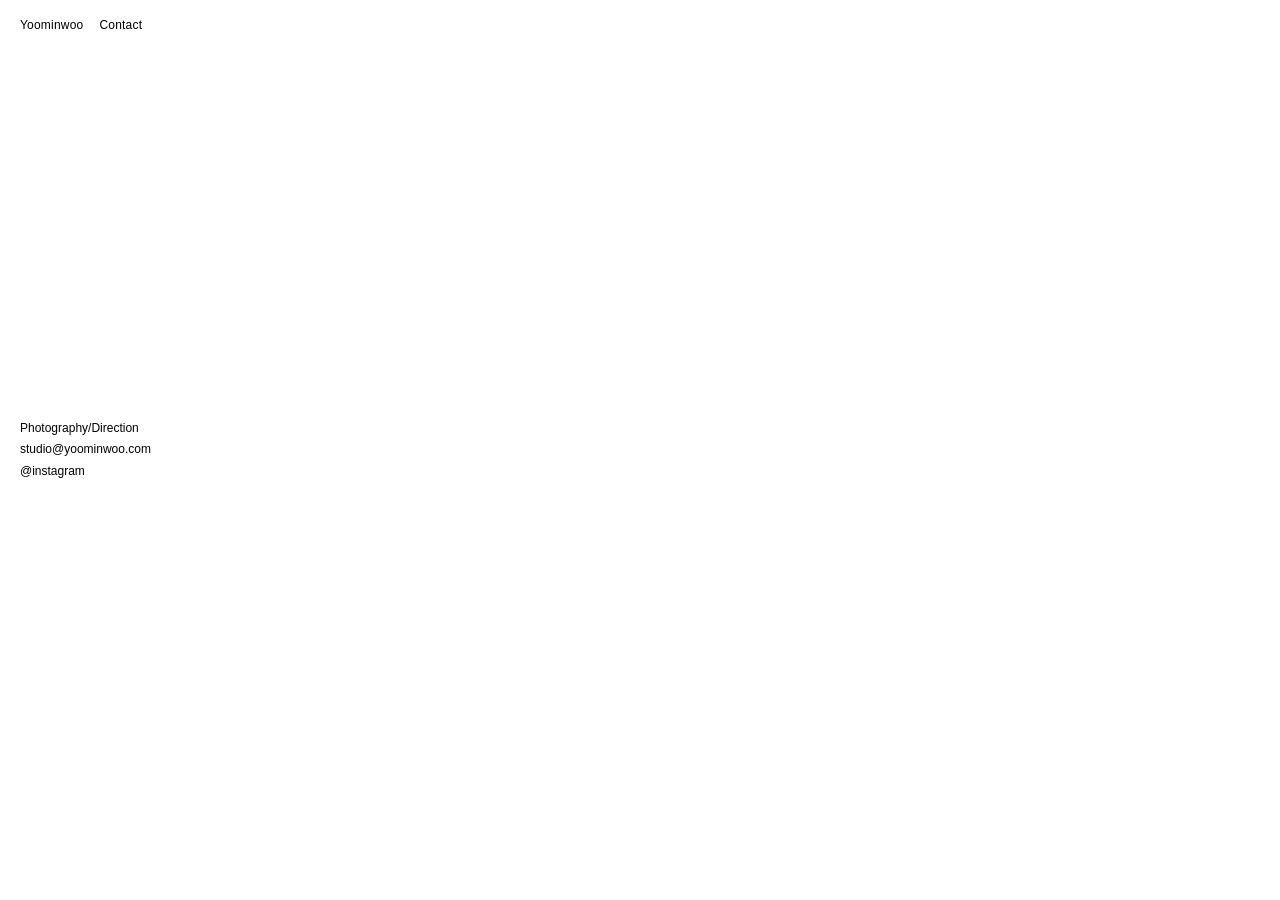
<file: contact.html>
<!DOCTYPE html>
<html lang="en">
<head>
  <meta charset="UTF-8" />
  <meta name="viewport" content="width=device-width, initial-scale=1.0" />
  <title>Contact — Yoominwoo</title>
  <link rel="stylesheet" href="style.css" />
</head>
<body class="contact-page">

  <header class="site-header">
    <div class="logo">
      <a href="index.html">Yoominwoo</a>
    </div>
    <nav class="menu">
      <a href="contact.html">Contact</a>
    </nav>
  </header>

  <main class="contact-content">

  <p><a> </a></p>
        <p><a>Photography/Direction</a></p>
    
    <p><a href="mailto:studio@yoominwoo.com">studio@yoominwoo.com</a></p>
    <p><a href="http://instagram.com/minwooyoo_" target="_blank">@instagram</a></p>
  </main>

</body>
</html>
</file>
<file: style.css>
* {
  margin: 0;
  padding: 0;
  box-sizing: border-box;
}

html, body {
  width: 100%;
  height: 100%;
  font-family: Helvetica, Arial, sans-serif;
  font-size: 12px;
  background: white;
  color: black;
}

body.home {
  overflow: hidden;
}

a {
  color: black;
  text-decoration: none;
}

.site-header {
  position: fixed;
  top: 0;
  left: 0;
  width: auto;
  padding: 18px 20px;
  display: flex;
  justify-content: flex-start;
  align-items: center;
  gap: 16px;
  z-index: 20;
  font-size: 12px;
  letter-spacing: 0.2px;
  mix-blend-mode: difference;
  color: white;
}

.site-header a {
  color: inherit;
}

.slideshow {
  position: relative;
  width: 100%;
  height: 100vh;
  height: 100dvh;
  background: white;
  overflow: hidden;
}

.slide {
  position: absolute;
  inset: 0;
  background-size: contain;
  background-repeat: no-repeat;
  background-position: center center;
  opacity: 0;
  transition: opacity 0.8s ease;
  pointer-events: none;
}

.slide.active {
  opacity: 1;
}

.caption {
  position: absolute;
  bottom: 18px;
  left: 20px;
  font-size: 10px;
  line-height: 1.4;
  letter-spacing: 0.2px;
  z-index: 5;
}

/* 커서 영역 */
.slideshow.cursor-left {
  cursor: w-resize;
}

.slideshow.cursor-right {
  cursor: e-resize;
}

/* Contact */
.contact-page {
  overflow: auto;
  min-height: 100vh;
  min-height: 100dvh;
}

.contact-content {
  width: 100%;
  min-height: 100vh;
  min-height: 100dvh;
  display: flex;
  flex-direction: column;
  justify-content: center;
  padding: 20px;
  font-size: 12px;
  line-height: 1.8;
}

/* 모바일 최적화 */
@media (max-width: 768px) {
  .site-header {
    padding: 16px 16px;
    gap: 12px;
    font-size: 10px;
  }

  .caption {
    left: 16px;
    bottom: 16px;
    font-size: 10px;
    max-width: calc(100% - 32px);
  }

  .contact-content {
    padding: 16px;
    font-size: 10px;
    line-height: 1.9;
  }

  .slide {
    background-size: contain;
    background-position: center center;
  }
}
</file>
